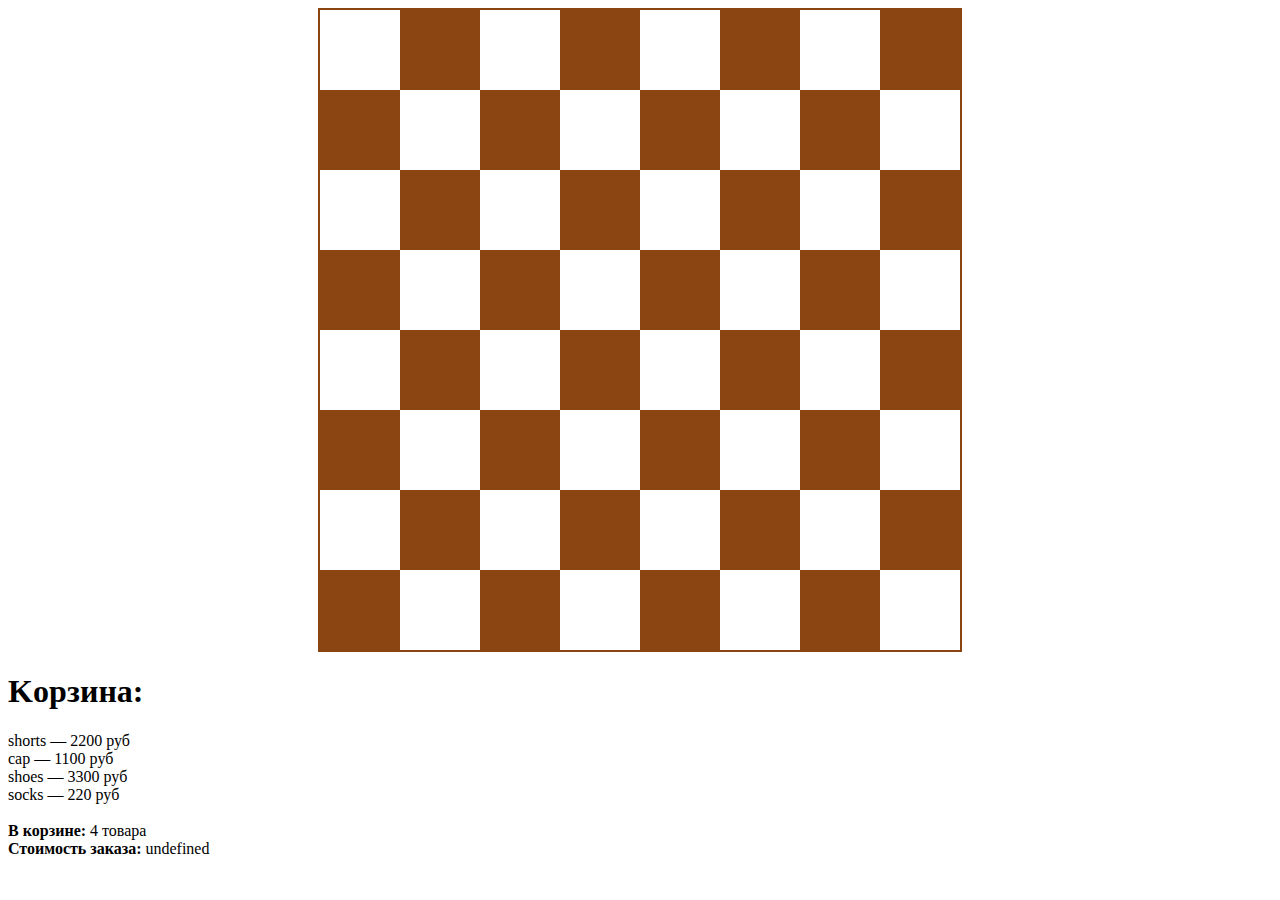
<file: lesson_5/index.html>
<!DOCTYPE html>
<html lang="en">
<head>
   
    <meta charset="UTF-8">
    <title>5_Lesson</title>
    <link rel="stylesheet" href="css/style.css">
    
</head>

<body>
  
  <div class="board">
      <script src="script/main.js"></script>
  </div>
  
  <div id="basket">
      <script src="script/basket.js"></script>
  </div>
   
</body>
</html>
</file>
<file: lesson_5/css/style.css>
.board {
    height: 640px;
    width: 640px;
    margin: 0 auto;
    border: 2px solid saddlebrown;
}
 
.block {
    height: 80px;
    width: 80px;
    float: left;
}
 
.black {
    background: saddlebrown;
}
 
.white {
    background: white;
}
</file>
